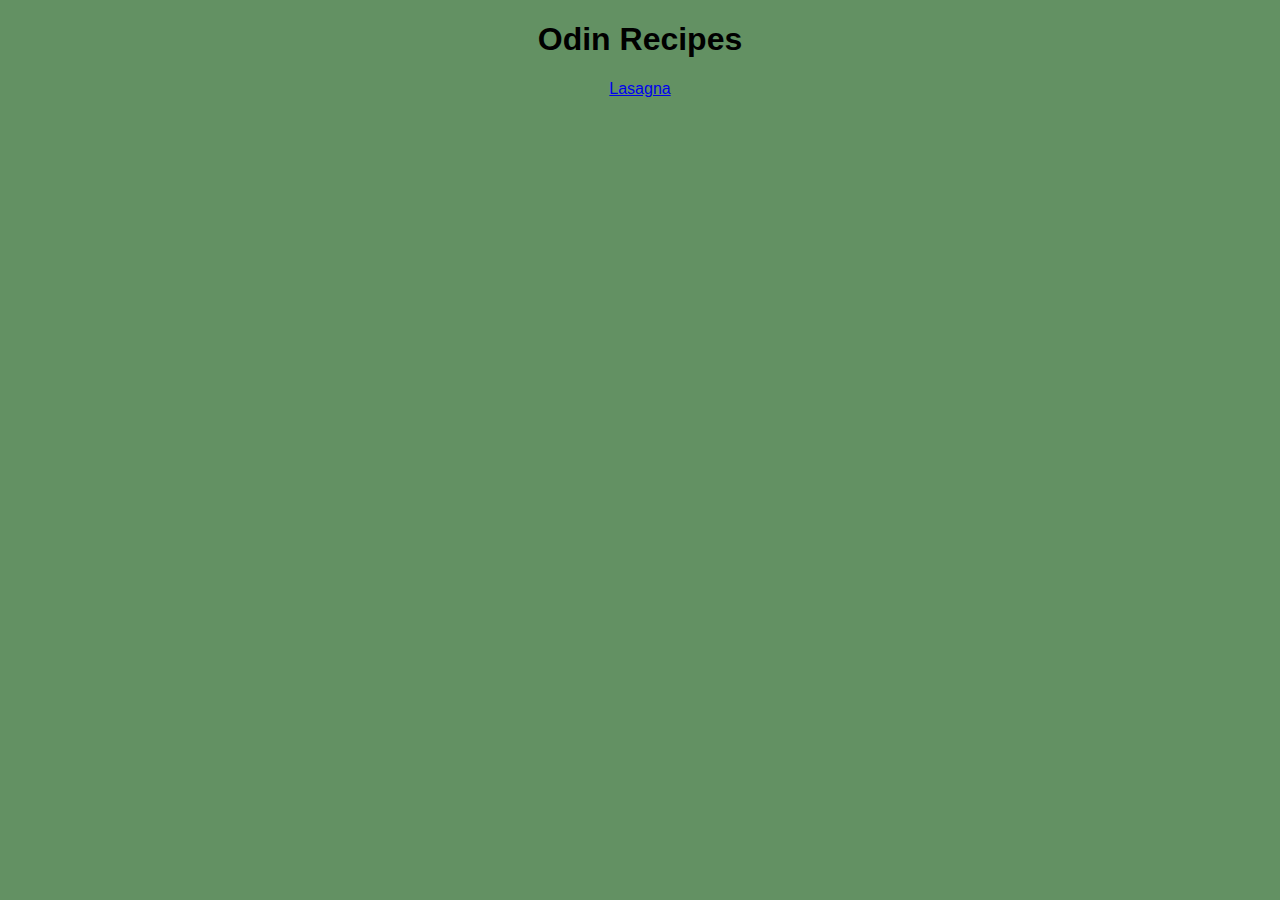
<file: index.html>
<!DOCTYPE html>
<html lang="en">
    <head>
        <title>Odin Recipes</title>
        <meta charset="UTF-8">
        <link rel="stylesheet" href="styles.css">
    </head>
    <body>
        <h1>
            Odin Recipes
        </h1>
        <a href="recipes/lasagna.html">Lasagna</a>
        
    </body>
</html>
</file>
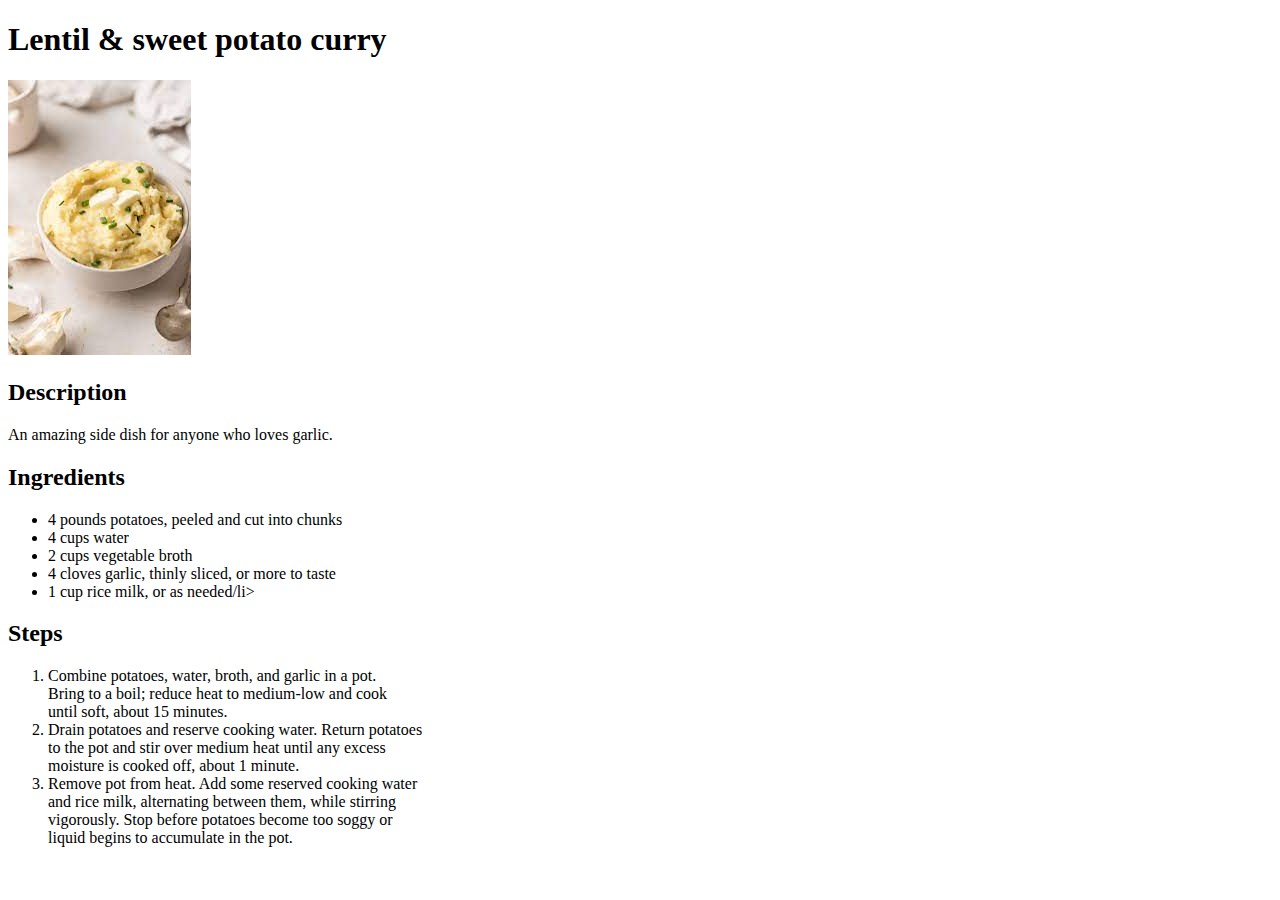
<file: recipes/garlicky_potatoes.html>
<!DOCTYPE html>
<html lang="en">
<head>
    <meta charset="UTF-8">
    <meta http-equiv="X-UA-Compatible" content="IE=edge">
    <meta name="viewport" content="width=device-width, initial-scale=1.0">
    <title>Document</title>
</head>
<body>
    <h1>Lentil & sweet potato curry</h1>
    <img src="../imgs/garlicky_potatoes.jpeg" alt="Picture of the finished garlicky patatoes.">
    <h2>Description</h2>
    <p>An amazing side dish for anyone who loves garlic.</p>
    <h2>Ingredients</h2>
    <ul>
        <li>4 pounds potatoes, peeled and cut into chunks</li>
        <li>4 cups water</li>
        <li>2 cups vegetable broth</li>
        <li>4 cloves garlic, thinly sliced, or more to taste</li>
        <li>1 cup rice milk, or as needed/li>
    </ul>
    <h2>Steps</h2>
    <ol>
        <li>Combine potatoes, water, broth, and garlic in a pot.</br>
            Bring to a boil; reduce heat to medium-low and cook</br>
            until soft, about 15 minutes.</li>
        <li>Drain potatoes and reserve cooking water. Return potatoes</br>
            to the pot and stir over medium heat until any excess</br>
            moisture is cooked off, about 1 minute.</li>
        <li>Remove pot from heat. Add some reserved cooking water</br>
            and rice milk, alternating between them, while stirring</br>
            vigorously. Stop before potatoes become too soggy or</br>
            liquid begins to accumulate in the pot.</li>
    </ol>
</body>
</html>
</file>
<file: styles.css>
* {
    background-color: rgb(99, 145, 99);
    font-family: Helvetica, Arial, sans-serif;
    text-align: center;
}

a{
    display:block;
}

ul, ol{
    display: inline;
}

.list {
    display: inline-block;
}
</file>
